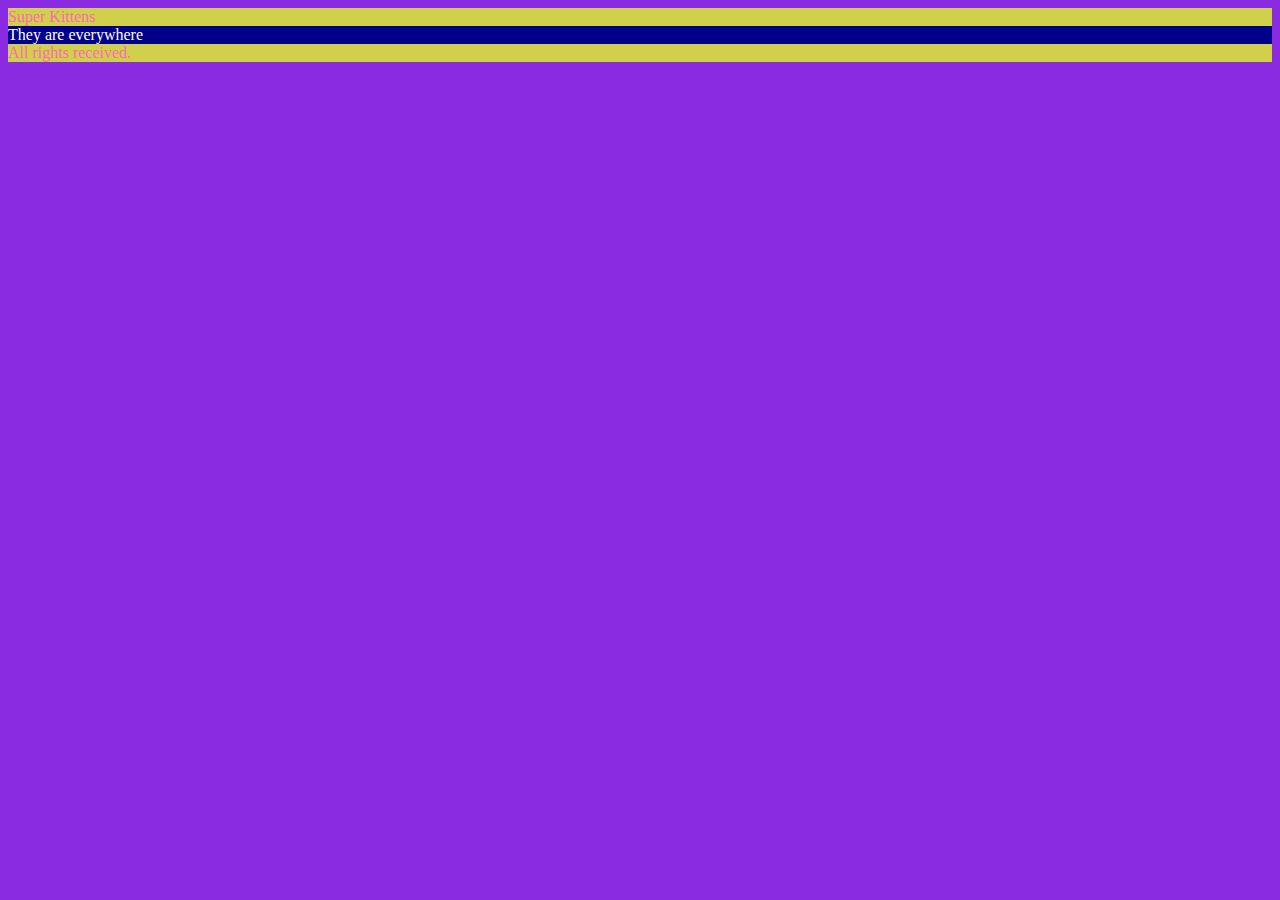
<file: Index.html>
<!DOCTYPE html>
<html>
<head>
    <meta charset='utf-8'>
    <meta http-equiv='X-UA-Compatible' content='IE=edge'>
    <title>Super Kittens</title>
    <meta name='viewport' content='width=device-width, initial-scale=1'>
    <link rel='stylesheet' href='main.css'> 
    </head>
<body>
    <header>Super Kittens</header>
    <main>They are everywhere</main>
<footer>All rights received.</footer>
</body>
</html>
</file>
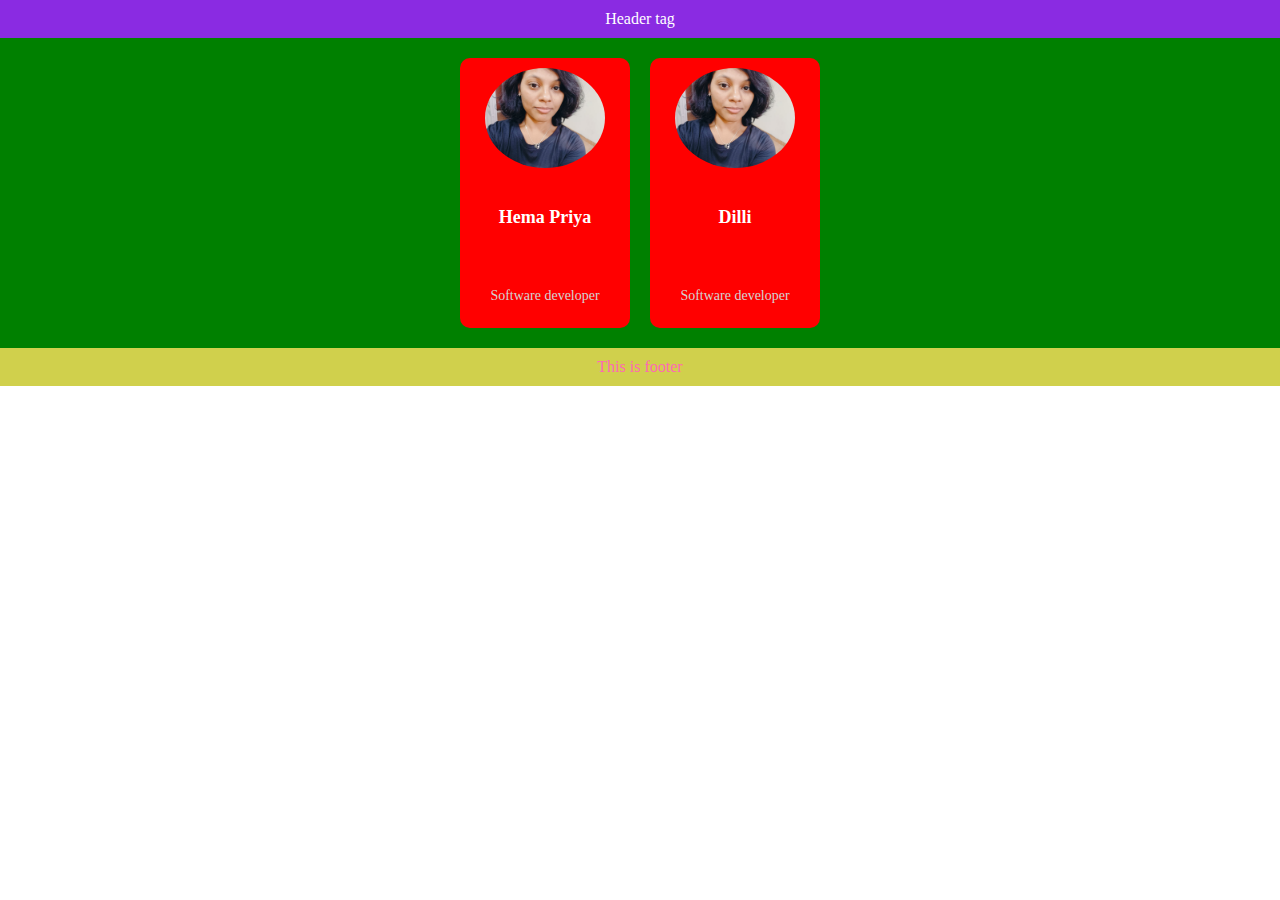
<file: pages/about-us.html>
<!DOCTYPE html>
<html lang="en">

<head>
    <meta charset="UTF-8">
    <meta name="viewport" content="width=device-width, initial-scale=1.0">
    <link rel='stylesheet' href='../styles/about-us.css'>
    <title>Document</title>
</head>

<body>
    <header>Header tag</header>
    <main>
        <section class="profile-card">
            <div class="image-container">
                <img src="../assets/images/dilli.jpg" alt="Profile Picture" class="profile-picture">
            </div>
            <h3 class="name">Hema Priya</h3>
            <p class="job-title">Software developer</p>
        </section>
        <section class="profile-card">
            <div class="image-container">
                <img src="../assets/images/dilli.jpg" alt="Profile Picture" class="profile-picture">
            </div>
            <h3 class="name">Dilli</h3>
            <p class="job-title">Software developer</p>
        </section>
    </main>
    <footer>This is footer</footer>
</body>

</html>
</file>
<file: main.css>
body {
    background-color: blueviolet;
}
p {
    color: white;
}
header, footer {
    background-color: rgb(208, 208, 76);
    color: hotpink;
}
main {
    background-color: darkblue;
    color: white;
}
</file>
<file: styles/about-us.css>
body {
    padding: 0;
    margin: 0;
    height: 100%;
}

header {
    background-color: blueviolet;
    color: white;
    padding: 10px;
    text-align: center;
}

footer {
    background-color: rgb(208, 208, 76);
    color: hotpink;
    padding: 10px;
    text-align: center;
}

main {
    background-color: green;
    color: white;
    display: flex;
    justify-content: center; /* Centers the profile cards */
    align-items: center; /* Vertically centers the cards */
    gap: 20px; /* Adds space between the cards */
    height: 100%;
    padding: 20px;
}

section {
    background-color: red;
    width: 150px;
    height: 250px;
    display: flex;
    flex-direction: column;
    align-items: center; /* Centers content inside the card */
    justify-content: space-between; /* Space out content inside the card */
    padding: 10px;
    border-radius: 10px;
}

.image-container {
    width: 80%;
    height: 40%;
    object-fit: contain;
    display: flex;
    justify-content: center; /* Centers the image */
}

.profile-picture {
    width: 100%;
    max-width: 120px;
    height: auto;
    object-fit: cover;
    border-radius: 50%;
}

.name {
    font-size: 18px;
    margin-top: 10px;
}

.job-title {
    font-size: 14px;
    color: lightgray;
}
</file>
